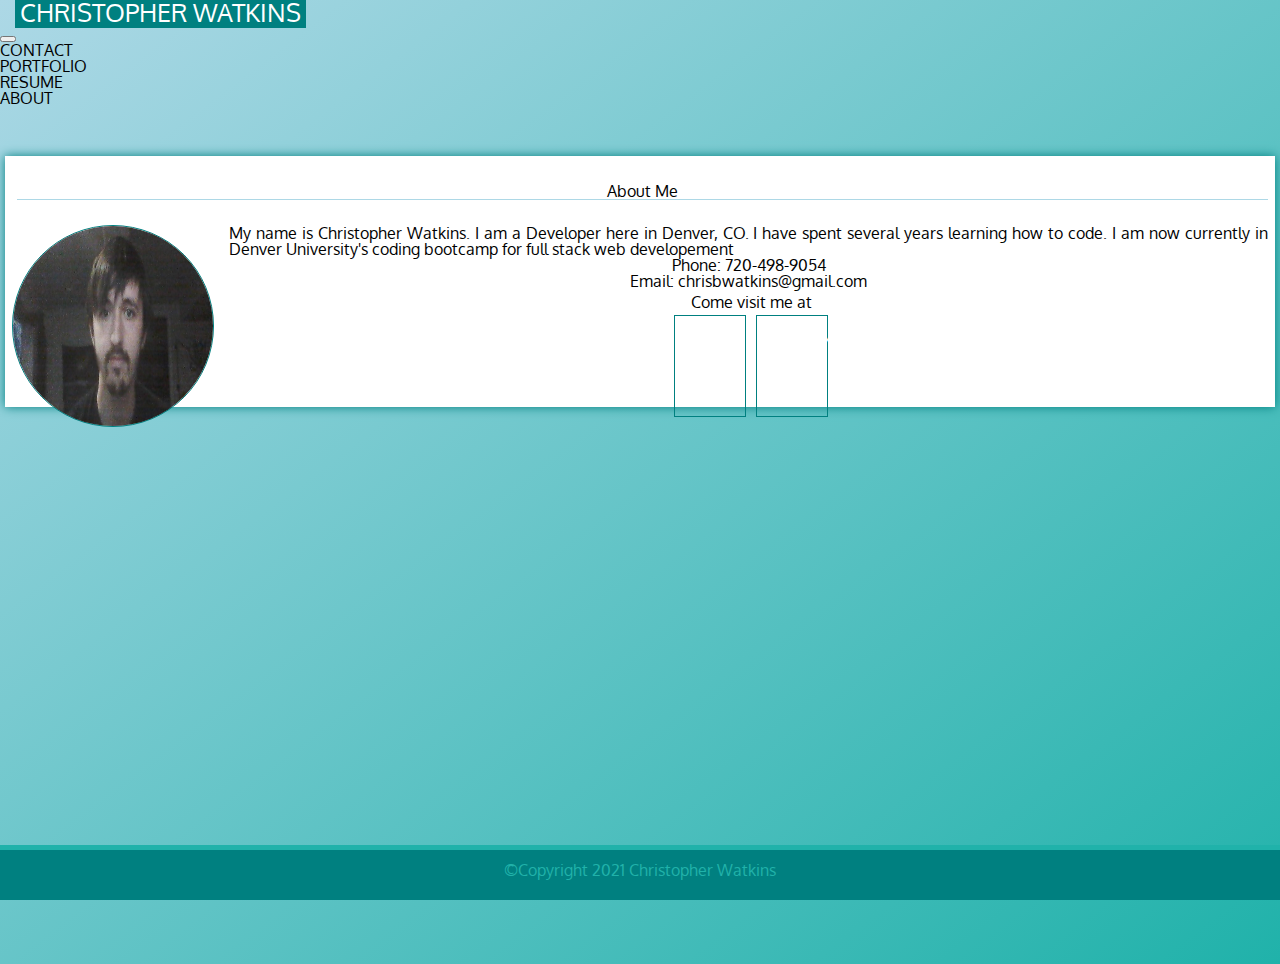
<file: index.html>
<!DOCTYPE html>
<html lang="en">
<head>
    <meta charset="UTF-8">
    <meta name="viewport" content="width= , initial-scale=1.0">
    <link rel="preconnect" href="https://fonts.gstatic.com">
    <link href="https://fonts.googleapis.com/css2?family=Oxygen&display=swap" rel="stylesheet">
    <link rel="stylesheet" href="reset.css">
    <link href="https://cdn.jsdelivr.net/npm/bootstrap@5.0.0-beta1/dist/css/bootstrap.min.css" rel="stylesheet" integrity="sha384-giJF6kkoqNQ00vy+HMDP7azOuL0xtbfIcaT9wjKHr8RbDVddVHyTfAAsrekwKmP1" crossorigin="anonymous">
    <link rel="stylesheet" href="https://pro.fontawesome.com/releases/v5.10.0/css/all.css" integrity="sha384-AYmEC3Yw5cVb3ZcuHtOA93w35dYTsvhLPVnYs9eStHfGJvOvKxVfELGroGkvsg+p" crossorigin="anonymous"/>
    <link rel="stylesheet" href="style.css">
    <title>Document</title>
</head>
<body>


<!-- The Navigation -->
<header class="navbar navbar-expand-lg navbar-light bg-light">
  <nav class="container-fluid">
    <h1>
      <a class="navbar-brand navbar-header-custom" href="./index.html">Christopher Watkins</a>
    </h1>  
      <button class="navbar-toggler" type="button" data-bs-toggle="collapse" data-bs-target="#navbarNavAltMarkup" aria-controls="navbarNavAltMarkup" aria-expanded="false" aria-label="Toggle navigation">
      <span class="navbar-toggler-icon"></span>
    </button>
    <div class="collapse navbar-collapse flex_Right" id="navbarNavAltMarkup">
      <ul class="navbar-nav">
        <li><a class="nav-link" href="contact.html">Contact</a></li>
        <li><a class="nav-link" href="portfolio.html">Portfolio</a></li>
        <li><a class="nav-link" href="resume.html">Resume</a></li>
        <li><a class="nav-link active" href="index.html">About</a></li>
      </ul>
    </div>
  </nav>
</header>

<!-- The Container for the About Me page -->
<main class="container container_custom">


    <section class="row margins_container">
        <article class="col-lg-8 the_box">
            <header class="row margins_container">
                <h2 class="col-lg-12 header_custom">
                    About Me
                </h2>
            </header>
            <article class="row margins_container">    
                <p class="col-lg-12 align">
                <img src="./assets/images/me.jpg" class="img-thumbnail wrap me" alt="picture of me"> 
                My name is Christopher Watkins. I am a Developer here in Denver, CO. I have spent several years learning how to code. I am now currently in  Denver University's coding bootcamp for full stack web developement 
              </p>
              <p>Phone: 720-498-9054</p>
              <p>Email: chrisbwatkins@gmail.com</p>
            </article>
            <article class="col-lg-12">
              <p> Come visit me at</p> 
              <article class="iconRow">
              <figure class="icons">
              <a href="https://www.github.com/tevvels" target="_blank"><i class="fab fa-github"></i>
                <p class="iconName">Github</p>
              </a>
              </figure>
              <figure class="icons">
              <a href="https://www.linkedin.com/in/christopher-watkins-315547153/" target="_blank"><i class="fab fa-linkedin"></i>
                <p class="iconName">Linkedin</p>
              
              </a>
              </figure>
              <article>
                
            </article>
        </article>
    </section>
</main>


<!-- the footer  -->
<footer class="footer">
    &copy;Copyright 2021 Christopher Watkins


</footer>



<script src="https://cdn.jsdelivr.net/npm/bootstrap@5.0.0-beta1/dist/js/bootstrap.bundle.min.js" integrity="sha384-ygbV9kiqUc6oa4msXn9868pTtWMgiQaeYH7/t7LECLbyPA2x65Kgf80OJFdroafW" crossorigin="anonymous"></script>    
</body>
</html>
</file>
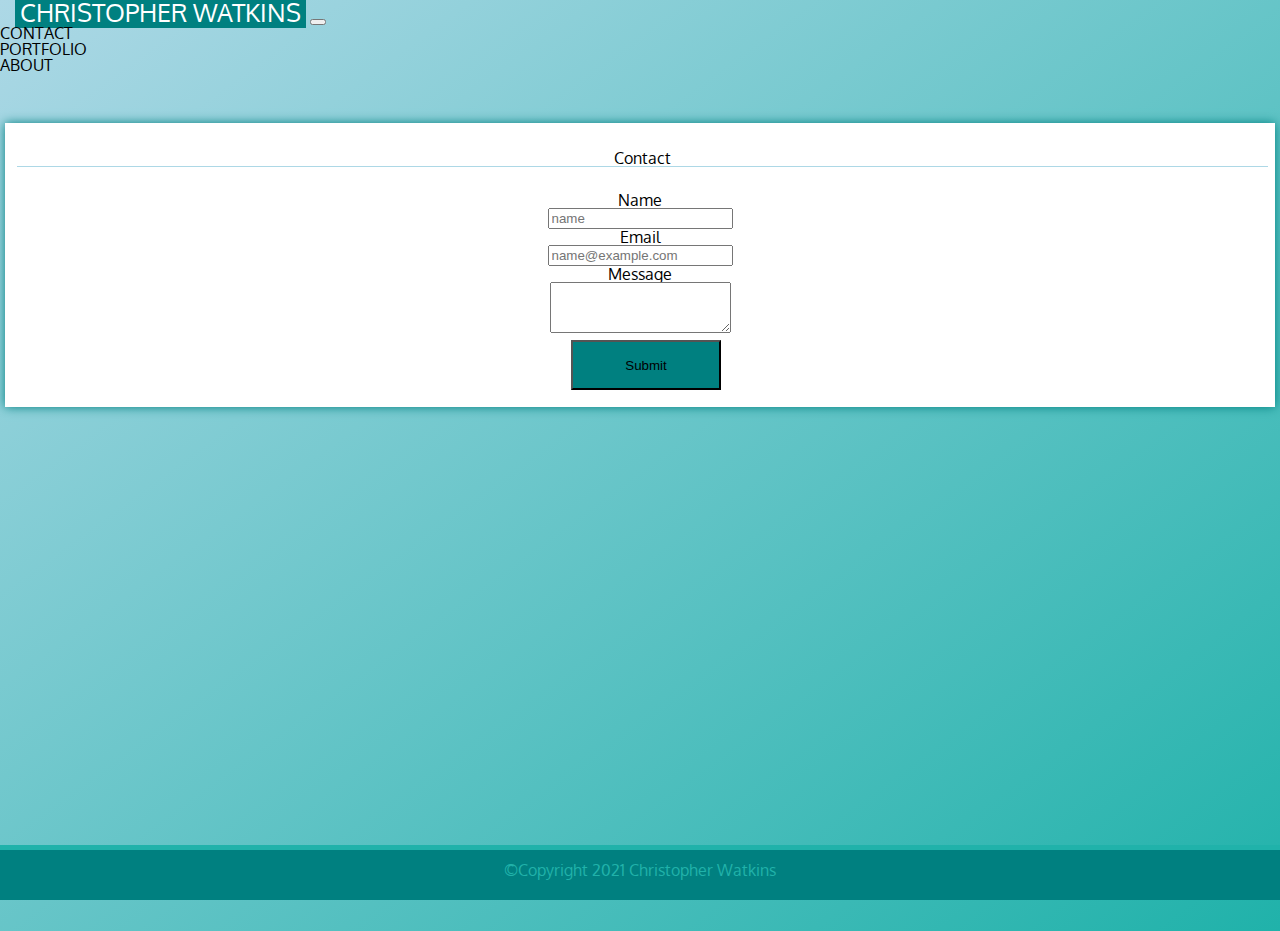
<file: contact.html>
<!DOCTYPE html>
<html lang="en">
<head>
    <meta charset="UTF-8">
    <meta name="viewport" content="width=device-width, initial-scale=1.0">
    <link rel="preconnect" href="https://fonts.gstatic.com">
    <link href="https://fonts.googleapis.com/css2?family=Oxygen&display=swap" rel="stylesheet">
    <link rel="stylesheet" href="reset.css">
    <link href="https://cdn.jsdelivr.net/npm/bootstrap@5.0.0-beta1/dist/css/bootstrap.min.css" rel="stylesheet" integrity="sha384-giJF6kkoqNQ00vy+HMDP7azOuL0xtbfIcaT9wjKHr8RbDVddVHyTfAAsrekwKmP1" crossorigin="anonymous">
    <link rel="stylesheet" href="style.css">
    <title>Document</title>
</head>
<body>

  <!-- the nav bar  -->

  
    <header class="navbar navbar-expand-lg navbar-light bg-light">
        <nav class="container-fluid">
          <a class="navbar-brand navbar-header-custom" href="./index.html">Christopher Watkins</a>
          <button class="navbar-toggler" type="button" data-bs-toggle="collapse" data-bs-target="#navbarNavAltMarkup" aria-controls="navbarNavAltMarkup" aria-expanded="false" aria-label="Toggle navigation">
            <span class="navbar-toggler-icon"></span>
          </button>
          <div class="collapse navbar-collapse flex_Right" id="navbarNavAltMarkup">
            <ul class="navbar-nav">
              <li><a class="nav-link active" href="contact.html">Contact</a></li>
              <li><a class="nav-link" href="portfolio.html">Portfolio</a></li>
              <li><a class="nav-link" href="index.html">About</a></li>
            </ul>
          </div>
        </nav>
      </header>

    <!-- main content for contact page  -->

<main class="container container_custom med_screen_contact_margin">
        
        <section class="row margins_container">
            <section class="col-lg-8  col-md-9 the_box">
                <article class="row margins_container">
                    <h2 class="col-lg-12 col header_custom header_custom_med">
                      Contact
                   </h2>
                </article>
                <section class="row small_screen_margins med_screen_contact_height">
                  <article class="mb-3 col-10">
                    <h3>
                      <label for="name" class="form-label">Name</label>
                    </h3>
                    <input type="text" class="form-control" id="name" placeholder="name">
                  </article>
                   <article class="mb-3 col-10">
                  <h3>
                    <label for="email" class="form-label">Email</label>
                  </h3>  
                    <input type="email" class="form-control" id="email" placeholder="name@example.com">
                  </article>
                  <article class="mb-3 col-10 pusher">
                   <h3>
                    <label for="Message" class="form-label">Message</label>
                  </h3>
                    <textarea class="form-control med_textbox" id="message" rows="3"></textarea>
                  </article>
                  <input class="btn btn-primary submit_btn" type="submit" value="Submit">
               </section>
              </section>
          </section>
      </main>

    <!-- the footer  -->
<footer class="footer">
    &copy;Copyright 2021 Christopher Watkins


</footer>

<script src="https://cdn.jsdelivr.net/npm/bootstrap@5.0.0-beta1/dist/js/bootstrap.bundle.min.js" integrity="sha384-ygbV9kiqUc6oa4msXn9868pTtWMgiQaeYH7/t7LECLbyPA2x65Kgf80OJFdroafW" crossorigin="anonymous"></script>
</body>
</html>
</file>
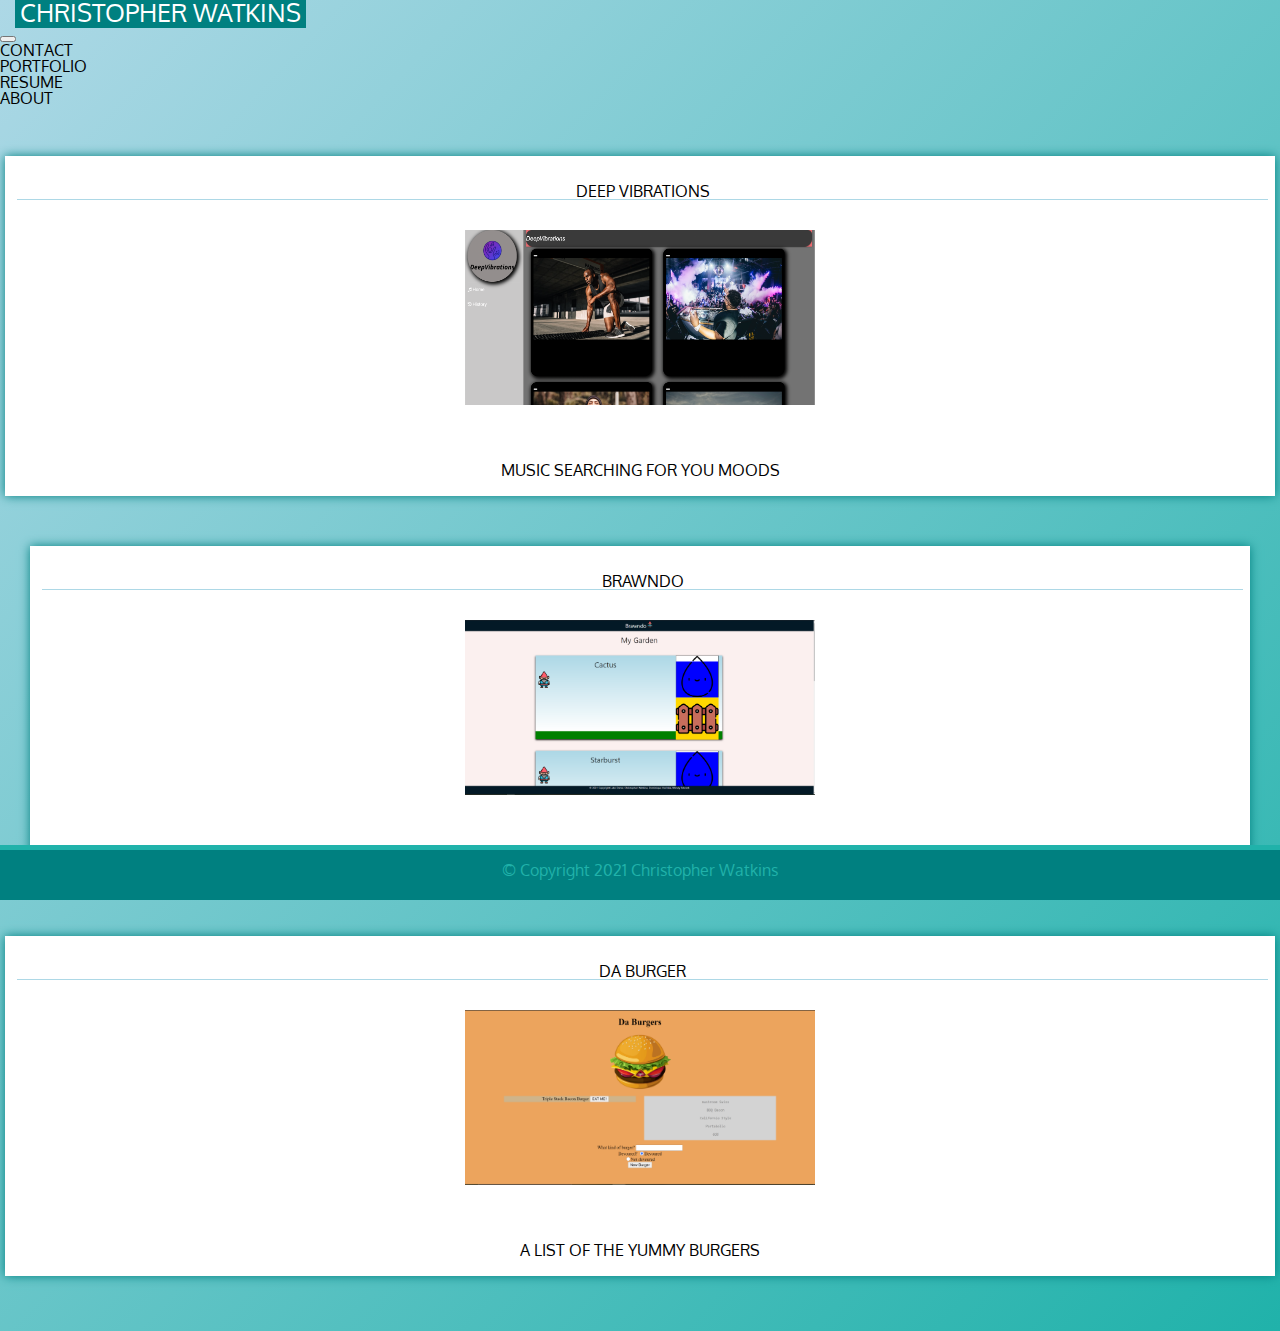
<file: portfolio.html>
<!DOCTYPE html>
<html lang="en">
<head>
    <meta charset="UTF-8">
    <meta name="viewport" content="width=device-width, initial-scale=1.0">
    <link rel="preconnect" href="https://fonts.gstatic.com">
    <link href="https://fonts.googleapis.com/css2?family=Oxygen&display=swap" rel="stylesheet">
    <link rel="stylesheet" href="reset.css">
    <link href="https://cdn.jsdelivr.net/npm/bootstrap@5.0.0-beta1/dist/css/bootstrap.min.css" rel="stylesheet" integrity="sha384-giJF6kkoqNQ00vy+HMDP7azOuL0xtbfIcaT9wjKHr8RbDVddVHyTfAAsrekwKmP1" crossorigin="anonymous">
    <link rel="stylesheet" href="style.css">
    <title>Document</title>
</head>
<body>

<!-- The Navigation -->


    <header class="navbar navbar-expand-lg navbar-light bg-light">
        <nav class="container-fluid">
          <h1>
            <a class="navbar-brand navbar-header-custom" href="./index.html">Christopher Watkins</a>
          </h1>  
            <button class="navbar-toggler" type="button" data-bs-toggle="collapse" data-bs-target="#navbarNavAltMarkup" aria-controls="navbarNavAltMarkup" aria-expanded="false" aria-label="Toggle navigation">
            <span class="navbar-toggler-icon"></span>
          </button>
          <div class="collapse navbar-collapse flex_Right" id="navbarNavAltMarkup">
            <ul class="navbar-nav">
              <li><a class="nav-link " href="contact.html">Contact</a></li>
              <li><a class="nav-link active" href="portfolio.html">Portfolio</a></li>
              <li><a class="nav-link" href="resume.html">Resume</a></li>

              <li><a class="nav-link" href="index.html">About</a></li>
            </ul>
          </div>
        </nav>
      </header>

    <!-- main content for portfolio page  -->


<main class="container portfolio_container ">
    
    <section class="row margins_container gx-5" >

        <article class="col-lg-3 col-md-4 col-sm-12 the_box the_box--projects" >
          <a target="_blank" href="https://tevvels.github.io/Project_One_Deep_Vibrations/">
            <header class="row margins_container">
                <h2 class="col-lg-12 col-md-10 header_custom">
                    Deep Vibrations
                </h2>
            </header>
            <figure class="row portfolio_margins">
                <img src="./assets/images/one.png" class="img-thumbnail portfolio_pic image_margins " alt="Deep Vibrations Music App">
            </figure>
            <section class="space"></section>
            <p>Music searching for you moods</p>
            <p class="clickHere">click to find out more</p>
            </a>
        </article>
        
        <article class="col-lg-3 col-md-4 col-sm-12 the_box the_box--projects" id="dv">
          <a target="_blank" href=" https://brawndoplant.herokuapp.com/garden">

            <header class="row margins_container">
                <h2 class="col-lg-12 col-md-10 header_custom">
                    Brawndo
                </h2>
            </header>
            <figure class="row portfolio_margins">
                <img src="./assets/images/brawndo.png" class="img-thumbnail portfolio_pic image_margins " alt="Daily Planner">
            </figure>
            
            <section class="space"></section>
            <p>To monitor what plants crave. You know water.</p>
            <p class="clickHere">click to find out more</p>
          </a>
        </article>

        <article class="col-lg-3 col-md-4 col-sm-12 the_box the_box--projects">
          <a target="_blank" href="https://arcane-headland-91349.herokuapp.com/">
          
            <header class="row margins_container">
                <h2 class="col-lg-12 col-md-10 header_custom">
                    Da Burger
                </h2>
            </header>
            <figure class="row portfolio_margins">
                <img src="./assets/images/DaBurger.png" class="img-thumbnail portfolio_pic image_margins " alt="daburger">
            </figure>
  
            <section class="space"></section>
            <p>A list of the Yummy Burgers</p>
            <p class="clickHere">click to find out more</p>
            </a>
        </article>
    </section>
</main>    

    
    
    <!-- the footer  -->
<footer class="footer margins_footer">
    &copy; Copyright 2021 Christopher Watkins

</footer>
<script src="https://cdn.jsdelivr.net/npm/bootstrap@5.0.0-beta1/dist/js/bootstrap.bundle.min.js" integrity="sha384-ygbV9kiqUc6oa4msXn9868pTtWMgiQaeYH7/t7LECLbyPA2x65Kgf80OJFdroafW" crossorigin="anonymous"></script>
</body>
</html>



<!--
</file>
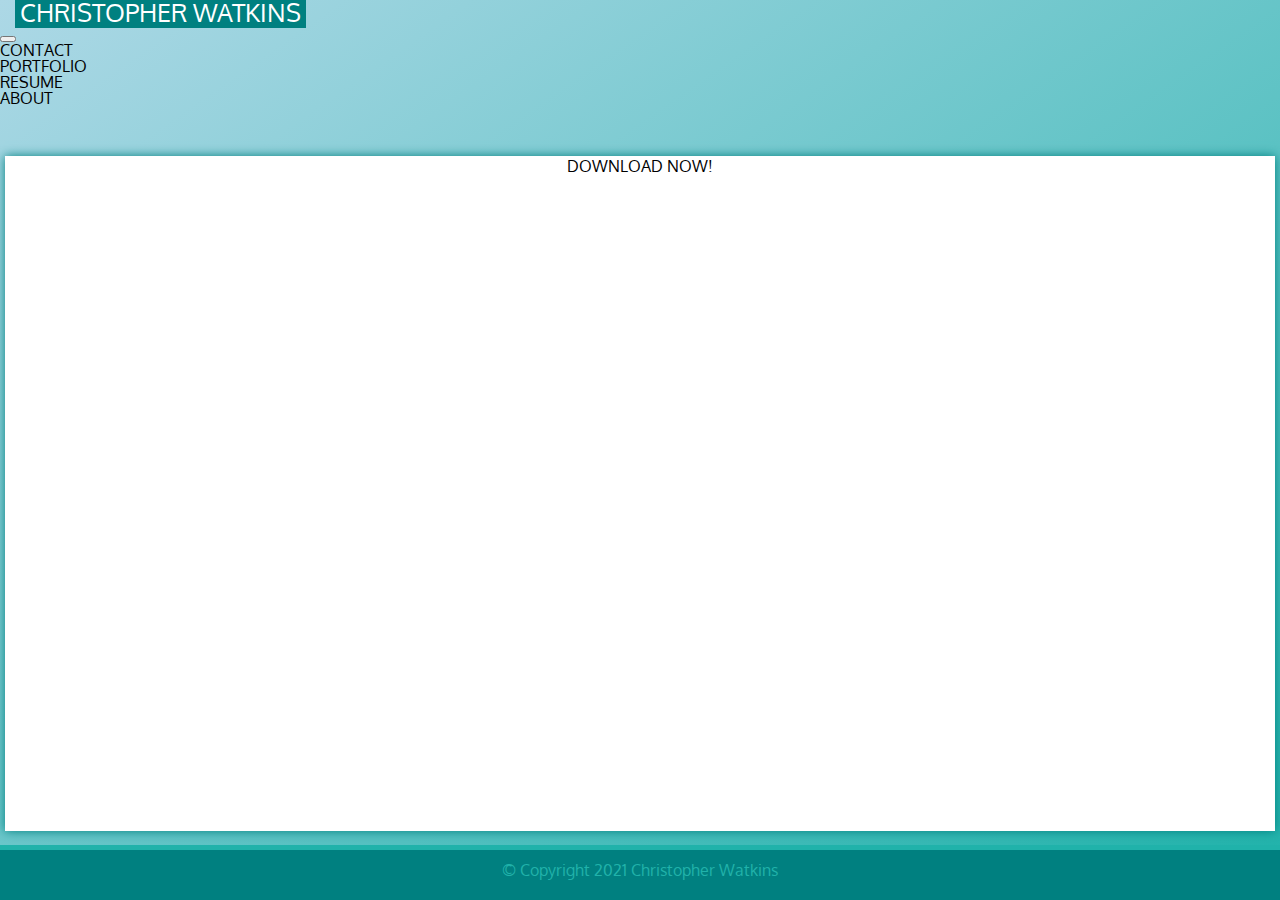
<file: resume.html>
<!DOCTYPE html>
<html lang="en">
<head>
    <meta charset="UTF-8">
    <meta name="viewport" content="width=device-width, initial-scale=1.0">
    <link rel="preconnect" href="https://fonts.gstatic.com">
    <link href="https://fonts.googleapis.com/css2?family=Oxygen&display=swap" rel="stylesheet">
    <link rel="stylesheet" href="reset.css">
    <link href="https://cdn.jsdelivr.net/npm/bootstrap@5.0.0-beta1/dist/css/bootstrap.min.css" rel="stylesheet" integrity="sha384-giJF6kkoqNQ00vy+HMDP7azOuL0xtbfIcaT9wjKHr8RbDVddVHyTfAAsrekwKmP1" crossorigin="anonymous">
    <link rel="stylesheet" href="style.css">
    <title>Document</title>
</head>
<body>

<!-- The Navigation -->


    <header class="navbar navbar-expand-lg navbar-light bg-light">
        <nav class="container-fluid">
          <h1>
            <a class="navbar-brand navbar-header-custom" href="./index.html">Christopher Watkins</a>
          </h1>  
            <button class="navbar-toggler" type="button" data-bs-toggle="collapse" data-bs-target="#navbarNavAltMarkup" aria-controls="navbarNavAltMarkup" aria-expanded="false" aria-label="Toggle navigation">
            <span class="navbar-toggler-icon"></span>
          </button>
          <div class="collapse navbar-collapse flex_Right" id="navbarNavAltMarkup">
            <ul class="navbar-nav">
              <li><a class="nav-link " href="contact.html">Contact</a></li>
              <li><a class="nav-link " href="portfolio.html">Portfolio</a></li>
              <li><a class="nav-link active" href="resume.html">Resume</a></li>
              <li><a class="nav-link" href="index.html">About</a></li>
            </ul>
          </div>
        </nav>
      </header>

    <!-- main content for portfolio page  -->


<main class="container portfolio_container ">
    
    <section class="row margins_container gx-5" >

        <article class="col-lg-12 col-md-4 col-sm-12 the_box" >
            <a href="./assets/files/Resume.pdf" download="chris_watkins_resume">download now!</a>
            <iframe class="resume" src="https://docs.google.com/document/d/e/2PACX-1vQQLvCRphv7N6mfkrk_fPTcJqsEV19uyxTlmLCMDMTSTgl_XU4dephnDzAvykuk8uBC7GSDKNvmjGR7/pub?embedded=true"></iframe>

        </article>
    </section>
</main>    

    
    
    <!-- the footer  -->
<footer class="footer margins_footer">
    &copy; Copyright 2021 Christopher Watkins

</footer>
<script src="https://cdn.jsdelivr.net/npm/bootstrap@5.0.0-beta1/dist/js/bootstrap.bundle.min.js" integrity="sha384-ygbV9kiqUc6oa4msXn9868pTtWMgiQaeYH7/t7LECLbyPA2x65Kgf80OJFdroafW" crossorigin="anonymous"></script>
</body>
</html>
</file>
<file: style.css>
/* general stylings for all 3 pages */

body {
  background: linear-gradient(to right bottom, lightblue, lightseagreen);
  font-family: "Oxygen", sans-serif;
}

a {
  text-decoration: none;
  text-align: center;
  text-transform: uppercase;
  color: black;
}
footer {
  position: fixed;
  bottom: 0;
  line-height: 60px;
}
a:hover {
  color: white;
}
.me {
  border-radius: 50%;
  border: 1px solid teal;
}

.iconRow {
  display: flex;
  height: 80px;
  justify-content: center;
  margin: auto 0;
  padding-bottom: 15px;
}

.iconName {
  color: white;
  font-size: 15px;
  padding-bottom: 10px;
}
.icons {
  height: 70px;
  width: 50px;
  font-size: 25px;
  text-align: center;
  justify-content: center;
  padding: 15px 10px;
  border: 1px solid teal;
  margin: 5px;
  transition: all 0.8s;
}
.icons:hover {
  color: white;
  background: teal;
  width: 100px;
}
.resume {
  height: 72vh;
  width: 100%;
  margin-bottom: 5px;
}
.the_box {
  background: white;
  margin-top: 50px;
  box-shadow: 0 0 10px teal;
  text-align: center;
  transition: all 0.5s;
  border: 2px solid white;
}
.clickHere {
  color: white;
}
.the_box--projects:hover {
  background: rgba(255, 255, 255, 0.25);
  color: white;
  cursor: pointer;
}

#dv {
  margin-left: 25px;
  margin-right: 25px;
}

.margins_container {
  margin: 5px;
}
/* styling for the navigation */

.flex_Right {
  flex-direction: row-reverse;
}

.navbar-header-custom {
  color: white !important;
  font-size: 25px;
  background: teal;
  margin-left: 15px;
  padding-left: 5px;
  padding-right: 5px;
}

.header_custom {
  margin: 25px 0 25px 5px;
  border-bottom: 1px solid lightblue;
}

/* the about me section  */
.align {
  text-align: justify;
}

.wrap {
  float: left;
  width: 200px;
  height: 200px;
  margin-right: 15px;
}

/* the portfolio section  */

.portfolio_margins {
  margin: auto 15px;
}

.portfolio_container {
  padding-bottom: 50px;
}

.portfolio_pic {
  height: 175px;
  width: 350px;
}

.image_margins {
  margin: 5px;
}
/* the contact section  */

.submit_btn {
  background: teal;
  height: 50px;
  width: 150px;
  margin: 5px 3px 15px 15px;
  border-radius: 0;
}

/* the footer styling */
.footer {
  position: fixed;
  background: teal;
  text-align: center;
  width: 100%;
  height: 50px;
  border-top: 5px solid lightseagreen;
  color: lightseagreen;
  line-height: 2.5;
  margin-top: auto !important;
}

.space {
  height: 50px;
}

/* unique styling for screens smaller or equal too 600px */
@media only screen and (max-width: 600px) {
  .small_screen_margins {
    margin: 5px;
  }

  img {
    margin-bottom: 25px;
  }
}
/* unique styling for screens smaller or equal too 768px */

@media only screen and (max-width: 768px) {
  .small_screen_margins {
    margin: 5px;
  }
  .med_screen_contact_margin {
    margin-top: 50px;
  }
  .med_screen_contact_height {
    height: 60vh;
  }
  .submit_btn {
    height: 45px;
    width: 150px;
  }
  .pusher {
    margin-right: 75px;
  }
  .med_textbox {
    height: 65%;
  }
  .header_custom_med {
    line-height: 2;
    font-size: 40px;
  }
}

/* unique styling for screens bigger or equal too 768px */

@media only screen and (min-width: 768px) {
  .container_custom {
    height: 89.77vh;
  }
}
</file>
